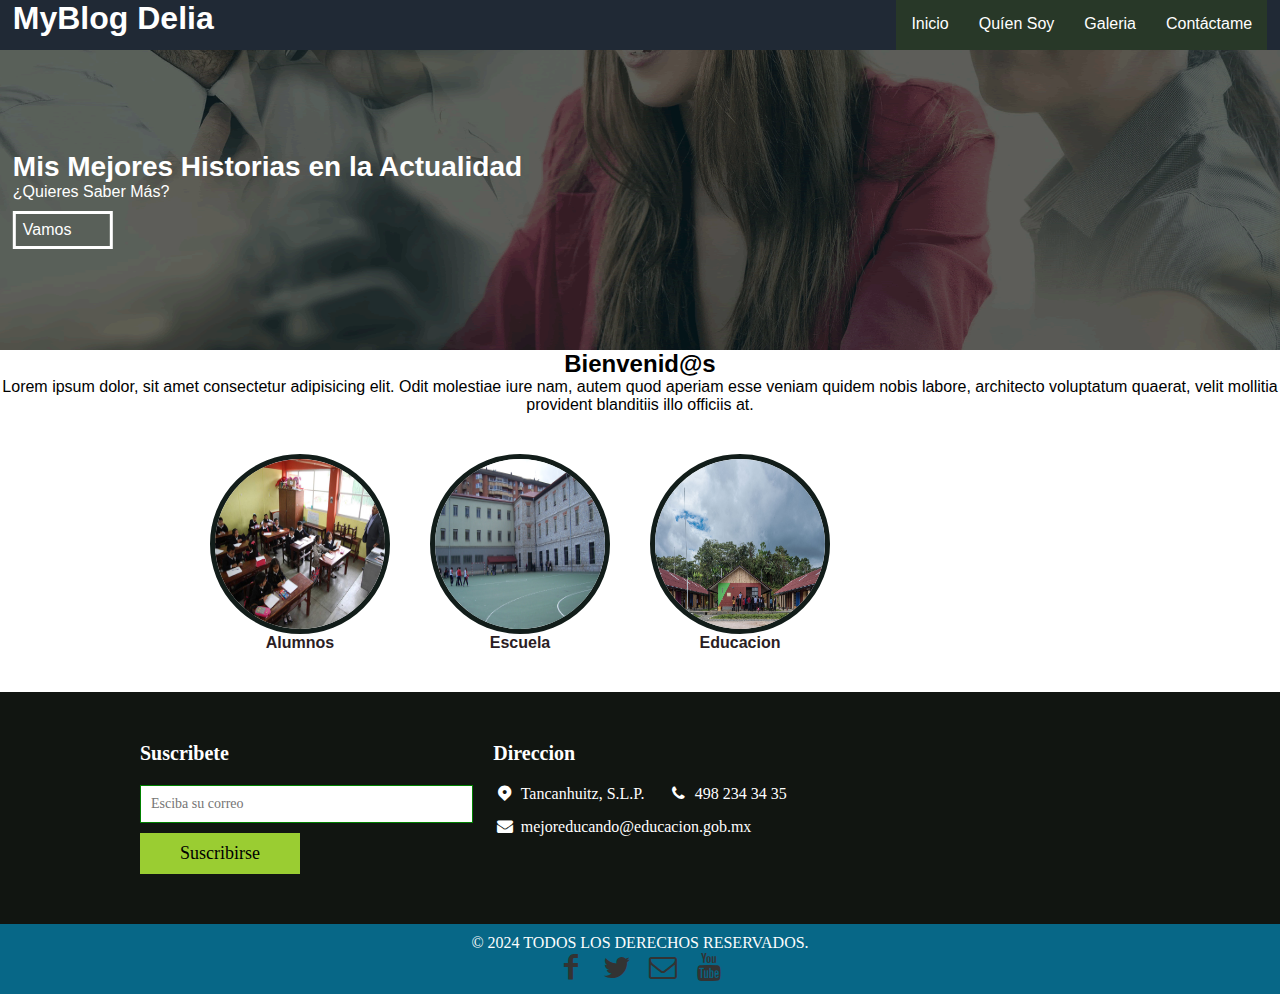
<file: index.html>
<HTML lang="es">
     
    <HEAD>
    <TITLE>Blog D</TITLE>    
        
    <meta charset="UTF-8">
    <meta name="viewport" content="width=device-width, user-scalable=no,infinital-scalen=1,maximum-scale=1, minumun-scale=1">
    <link rel="stylesheet" href="estilos/estilomenu.css">
    <link rel="stylesheet" href="estilos/menu.css">
    <link rel="stylesheet" href="estilos/esfooter.css">
    <link rel="stylesheet" href="estilos/fontello.css">
    <link rel="stylesheet" href="estilos/esseccion.css">
    <link rel="stylesheet" href="estilos/baner.css">

    <link rel="stylesheet" href="estilos/extractos.css">

</HEAD>
    
    
<BODY >
    
<header>
    <div class="conti">
        <h1>MyBlog Delia</h1>
        <input type="checkbox" id="menu-bar">
        <label class="icon-home" for="menu-bar"></label>
        <nav class="menu">
            <a href="index.html">Inicio</a>
            <a href="quien.html">Quíen Soy</a>
            <a href="galeria.html">Galeria</a>
            <a href="contacto.html">Contáctame</a>
        </nav>
    </div> 
</header>

<main>
    <section id="banner">
    <img src="img/pic.png">
    <div class="conti">
    <h2>Mis Mejores Historias en la Actualidad</h2>
    <p>¿Quieres Saber Más?</p>
    <a href="info.html">Vamos</a>
    </div>
    </section>   
</main>

   
<section id="bienvenidos">
    <h2>Bienvenid@s</h2>
    <p>Lorem ipsum dolor, sit amet consectetur adipisicing elit. Odit molestiae iure nam, autem quod aperiam esse veniam quidem nobis labore, architecto voluptatum quaerat, velit mollitia provident blanditiis illo officiis at.</p>
    </section>
</body>
    

<section id="info">
    <div class="contenedor">
    <div class="info-mix">
        <img src="img/2edu.jpg" alt="">
        <h4>Alumnos</h4>
        </div>
    <div class="info-mix">
        <img src="img/3edu.jpg" alt="">
        <h4>Escuela</h4>
        </div>
    <div class="info-mix">
        <img src="img/4em.jpg" alt="">
        <h4>Educacion</h4>
        </div>
    </div>
    </section>
    

    <footer>
       <div class="footer-container">
           <div class="footer-main">
               
                <div class="footer-columna">
                    <h3>Suscribete</h3>
                <input type="email" placeholder="Esciba su correo" required>
                <input type="submit" value="Suscribirse">
                </div>
               
               <div class="footer-columna">
                    <h3>Direccion</h3>
                   <span class="icon-location-2"><p>Tancanhuitz, S.L.P.</p></span>
                   <span class="icon-phone"><p>498 234 34 35</p></span>
                   <span class="icon-mail-alt"><p>mejoreducando@educacion.gob.mx</p></span>
               </div>
           </div>
       </div>
    </footer>


    <footer>
        <div class="copyright">
            <div class="container">
                <div class="row">
                    <div class="col-sm-12">                    
                        <p class="copyright_text">&copy; 2024 TODOS LOS DERECHOS RESERVADOS.</p>
                    </div>
                </div>
                <div class="sociales">
                    <a href="https://www.facebook.com/" class="icon-facebook"></a> 
                    <a href="https://twitter.com/?lang=es" class="icon-twitter"></a>
                    <a href="https://outlook.live.com/owa/" class="icon-mail"></a> 
                    <a href=" https://www.youtube.com/" class="icon-youtube"></a> 
               </div>
            </div>
        </div>
    </footer>

</HTML>
</file>
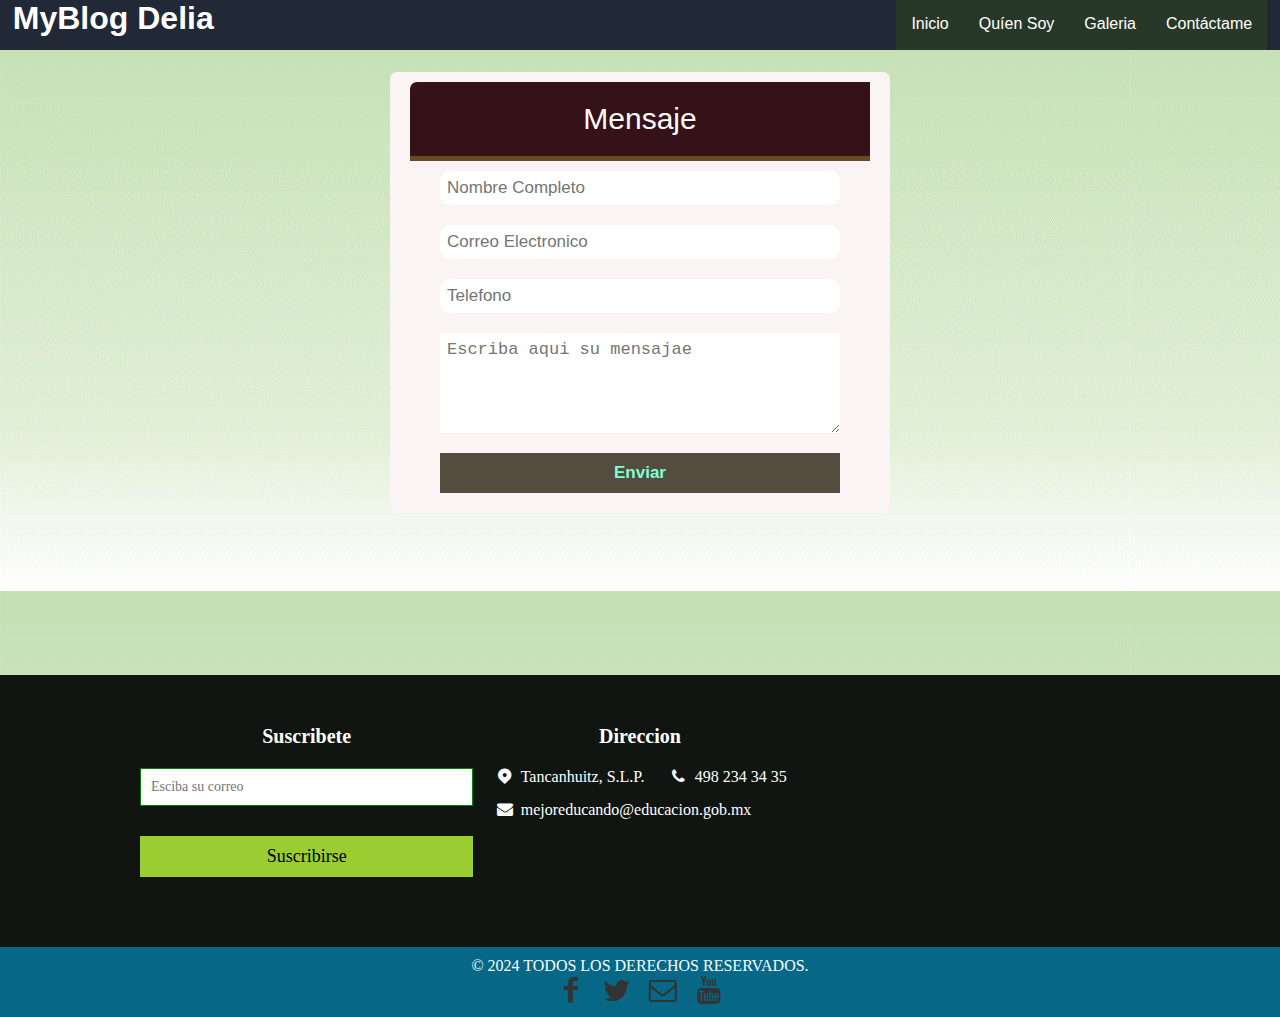
<file: contacto.html>
<HTML lang="es">
    <HEAD>
        <TITLE>Blog D</TITLE>    
        <link rel="shortcut icon" type="image/x-icon" href="img/logo.png">
            
    <meta charset="UTF-8">
    <meta name="viewport" content="width=device-width, user-scalable=no,infinital-scalen=1,maximum-scale=1, minumun-scale=1">
    <link rel="stylesheet" href="estilos/estilomenu.css">
    <link rel="stylesheet" href="estilos/menu.css">
    <link rel="stylesheet" href="estilos/esfooter.css">
    <link rel="stylesheet" href="estilos/fontello.css">
    <link rel="stylesheet" href="estilos/esseccion.css">
    <link rel="stylesheet" href="estilos/tabla.css">
    <link rel="stylesheet" href="estilos/esenvio.css">
    
    <link rel="stylesheet" href="estilos/extractos.css">
    </HEAD>
    
    

    <header>
        <div class="conti">
            <h1>MyBlog Delia</h1>
            <input type="checkbox" id="menu-bar">
            <label class="icon-home" for="menu-bar"></label>
            <nav class="menu">
                <a href="index.html">Inicio</a>
                <a href="quien.html">Quíen Soy</a>
                <a href="galeria.html">Galeria</a>
                <a href="contacto.html">Contáctame</a>
            </nav>
        </div> 
    </header>
  
<br>
<br>
<br>
<br>
    
<BODY background="img/fondo.png">
    
<form action="" method="" class="form-register">
    <h2 class="form-titulo">Mensaje</h2>
        <div class="contenedor-inputs">
        <input type="text" name="Nombre" placeholder="Nombre Completo" class="input-48" required>
        <input type="email" name="Correo" placeholder="Correo Electronico" class="input-100" required>
        <input type="text" name="Telefono" placeholder="Telefono" class="input-100" required>
        <textarea name="mensaje"  placeholder="Escriba aqui su mensajae" required></textarea>
        <input style="color: aquamarine;" type="submit" value="Enviar" class="btn-enviar" required>
            
    </div> 
</form>         
</BODY>
      
<br>
<br>
<br>
<br>
<br>
<br>
<br>
<br>
<br>
<footer>
    <div class="footer-container">
        <div class="footer-main">
            
             <div class="footer-columna">
                 <h3>Suscribete</h3>
             <input type="email" placeholder="Esciba su correo" required>
             <input type="submit" value="Suscribirse">
             </div>
            
            <div class="footer-columna">
                 <h3>Direccion</h3>
                <span class="icon-location-2"><p>Tancanhuitz, S.L.P.</p></span>
                <span class="icon-phone"><p>498 234 34 35</p></span>
                <span class="icon-mail-alt"><p>mejoreducando@educacion.gob.mx</p></span>
            </div>
        </div>
    </div>
 </footer>


 <footer>
     <div class="copyright">
         <div class="container">
             <div class="row">
                 <div class="col-sm-12">                    
                     <p class="copyright_text">&copy; 2024 TODOS LOS DERECHOS RESERVADOS.</p>
                 </div>
             </div>
             <div class="sociales">
                 <a href="https://www.facebook.com/" class="icon-facebook"></a> 
                 <a href="https://twitter.com/?lang=es" class="icon-twitter"></a>
                 <a href="https://outlook.live.com/owa/" class="icon-mail"></a> 
                 <a href=" https://www.youtube.com/" class="icon-youtube"></a> 
            </div>
         </div>
     </div>
 </footer>    
</HTML>
</file>
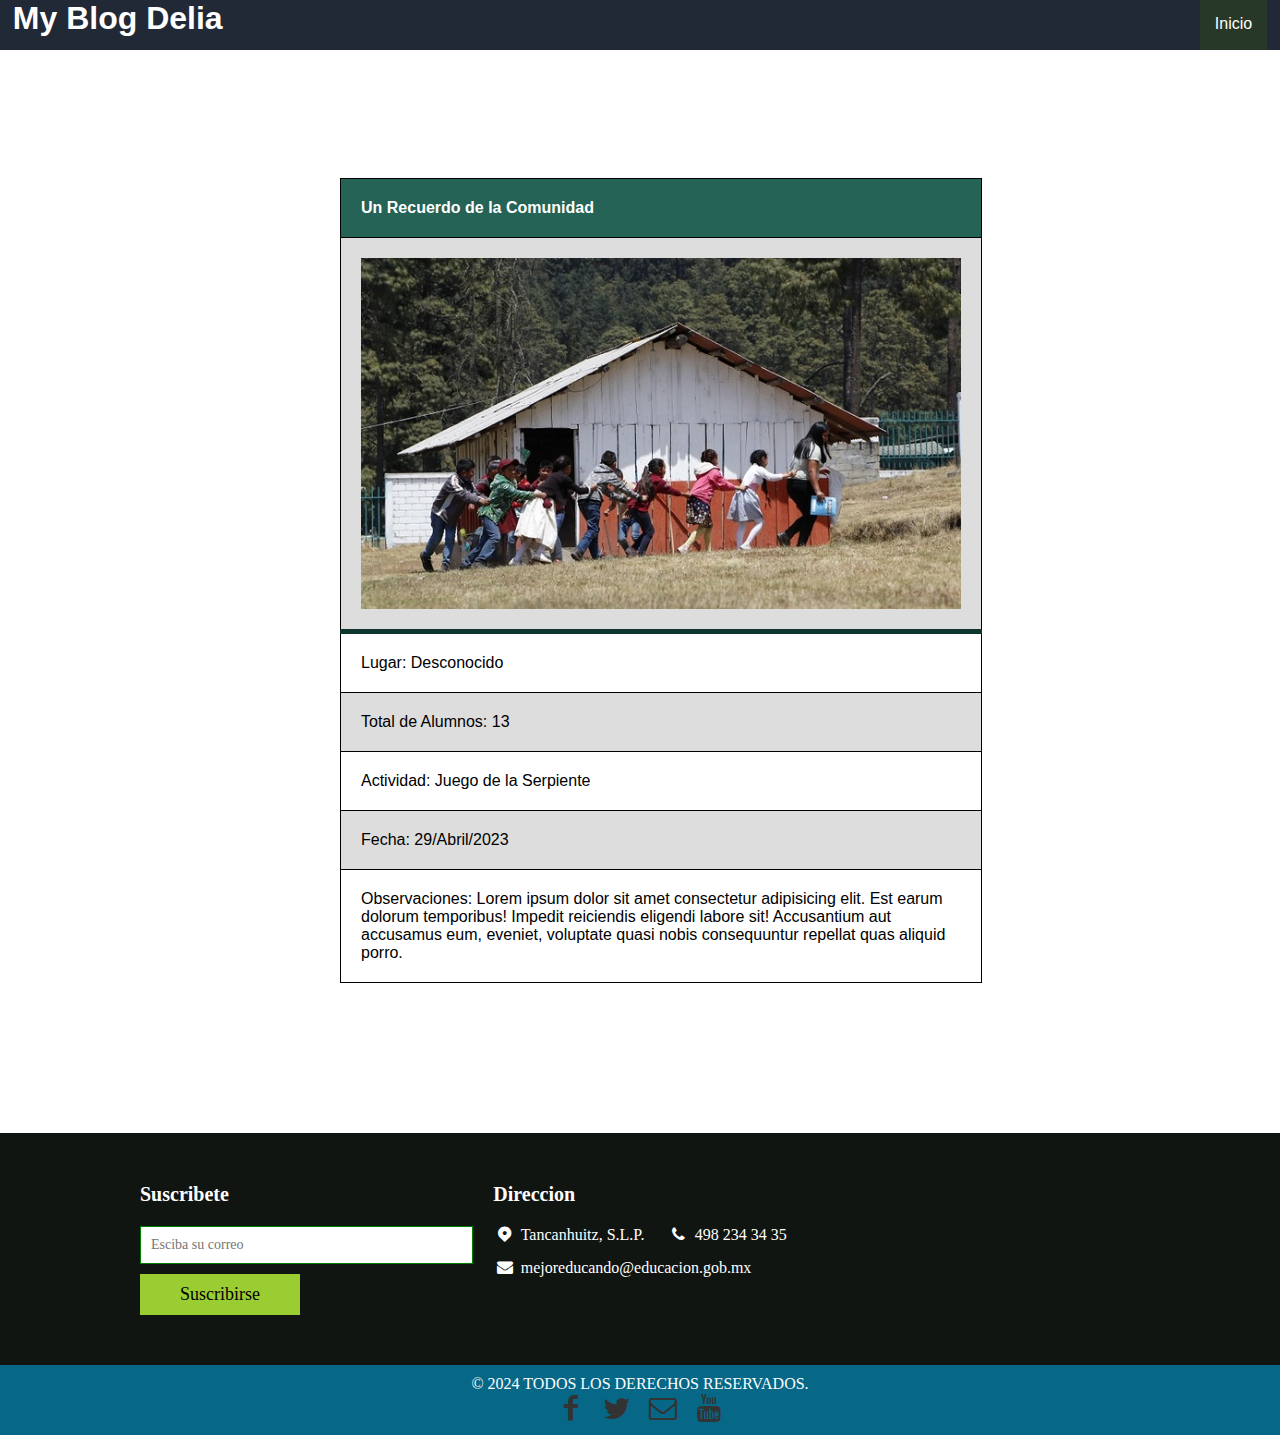
<file: info.html>
<HTML lang="es">
     
    <HEAD>
   <TITLE>Blog D</TITLE>    
    <link rel="shortcut icon" type="image/x-icon" href="img/logo.png">
        
<meta charset="UTF-8">
<meta name="viewport" content="width=device-width, user-scalable=no,infinital-scalen=1,maximum-scale=1, minumun-scale=1">
<link rel="stylesheet" href="estilos/estilomenu.css">
<link rel="stylesheet" href="estilos/menu.css">
<link rel="stylesheet" href="estilos/esfooter.css">
<link rel="stylesheet" href="estilos/fontello.css">
<link rel="stylesheet" href="estilos/esseccion.css">
<link rel="stylesheet" href="estilos/tabla.css">

<link rel="stylesheet" href="estilos/extractos.css">
    </HEAD>


<BODY >
    
<header>
    <div class="conti">
        <h1>My Blog Delia</h1>
        <input type="checkbox" id="menu-bar">
        <label class="icon-home" for="menu-bar"></label>
        <nav class="menu">
            <a href="index.html">Inicio</a>
        </nav>
    </div> 
</header>

    
      <section id="bienvenidos">
    <h2>Beneficios de la Yuca</h2>
    </section>
    
<div id="tabla"> 
<table backgroun=#fff>
<thead>
    <tr><th>Un Recuerdo de la Comunidad</th></tr>
     <tr><td><img src="img/esc.jpg"></td></tr>
</thead>
    <tr><td>Lugar: Desconocido</td></tr>
    <tr><td>Total de Alumnos: 13</td></tr>
    <tr><td>Actividad: Juego de la Serpiente</td></tr>
    <tr><td>Fecha: 29/Abril/2023</td></tr>
    <tr><td>Observaciones: Lorem ipsum dolor sit amet consectetur adipisicing elit. Est earum dolorum temporibus! Impedit reiciendis eligendi labore sit! Accusantium aut accusamus eum, eveniet, voluptate quasi nobis consequuntur repellat quas aliquid porro.</td></tr>

</table>
    
</div>
<footer>
    <div class="footer-container">
        <div class="footer-main">
            
             <div class="footer-columna">
                 <h3>Suscribete</h3>
             <input type="email" placeholder="Esciba su correo" required>
             <input type="submit" value="Suscribirse">
             </div>
            
            <div class="footer-columna">
                 <h3>Direccion</h3>
                <span class="icon-location-2"><p>Tancanhuitz, S.L.P.</p></span>
                <span class="icon-phone"><p>498 234 34 35</p></span>
                <span class="icon-mail-alt"><p>mejoreducando@educacion.gob.mx</p></span>
            </div>
        </div>
    </div>
 </footer>


 <footer>
     <div class="copyright">
         <div class="container">
             <div class="row">
                 <div class="col-sm-12">                    
                     <p class="copyright_text">&copy; 2024 TODOS LOS DERECHOS RESERVADOS.</p>
                 </div>
             </div>
             <div class="sociales">
                 <a href="https://www.facebook.com/" class="icon-facebook"></a> 
                 <a href="https://twitter.com/?lang=es" class="icon-twitter"></a>
                 <a href="https://outlook.live.com/owa/" class="icon-mail"></a> 
                 <a href=" https://www.youtube.com/" class="icon-youtube"></a> 
            </div>
         </div>
     </div>
 </footer>    

    </BODY>
</HTML>
</file>
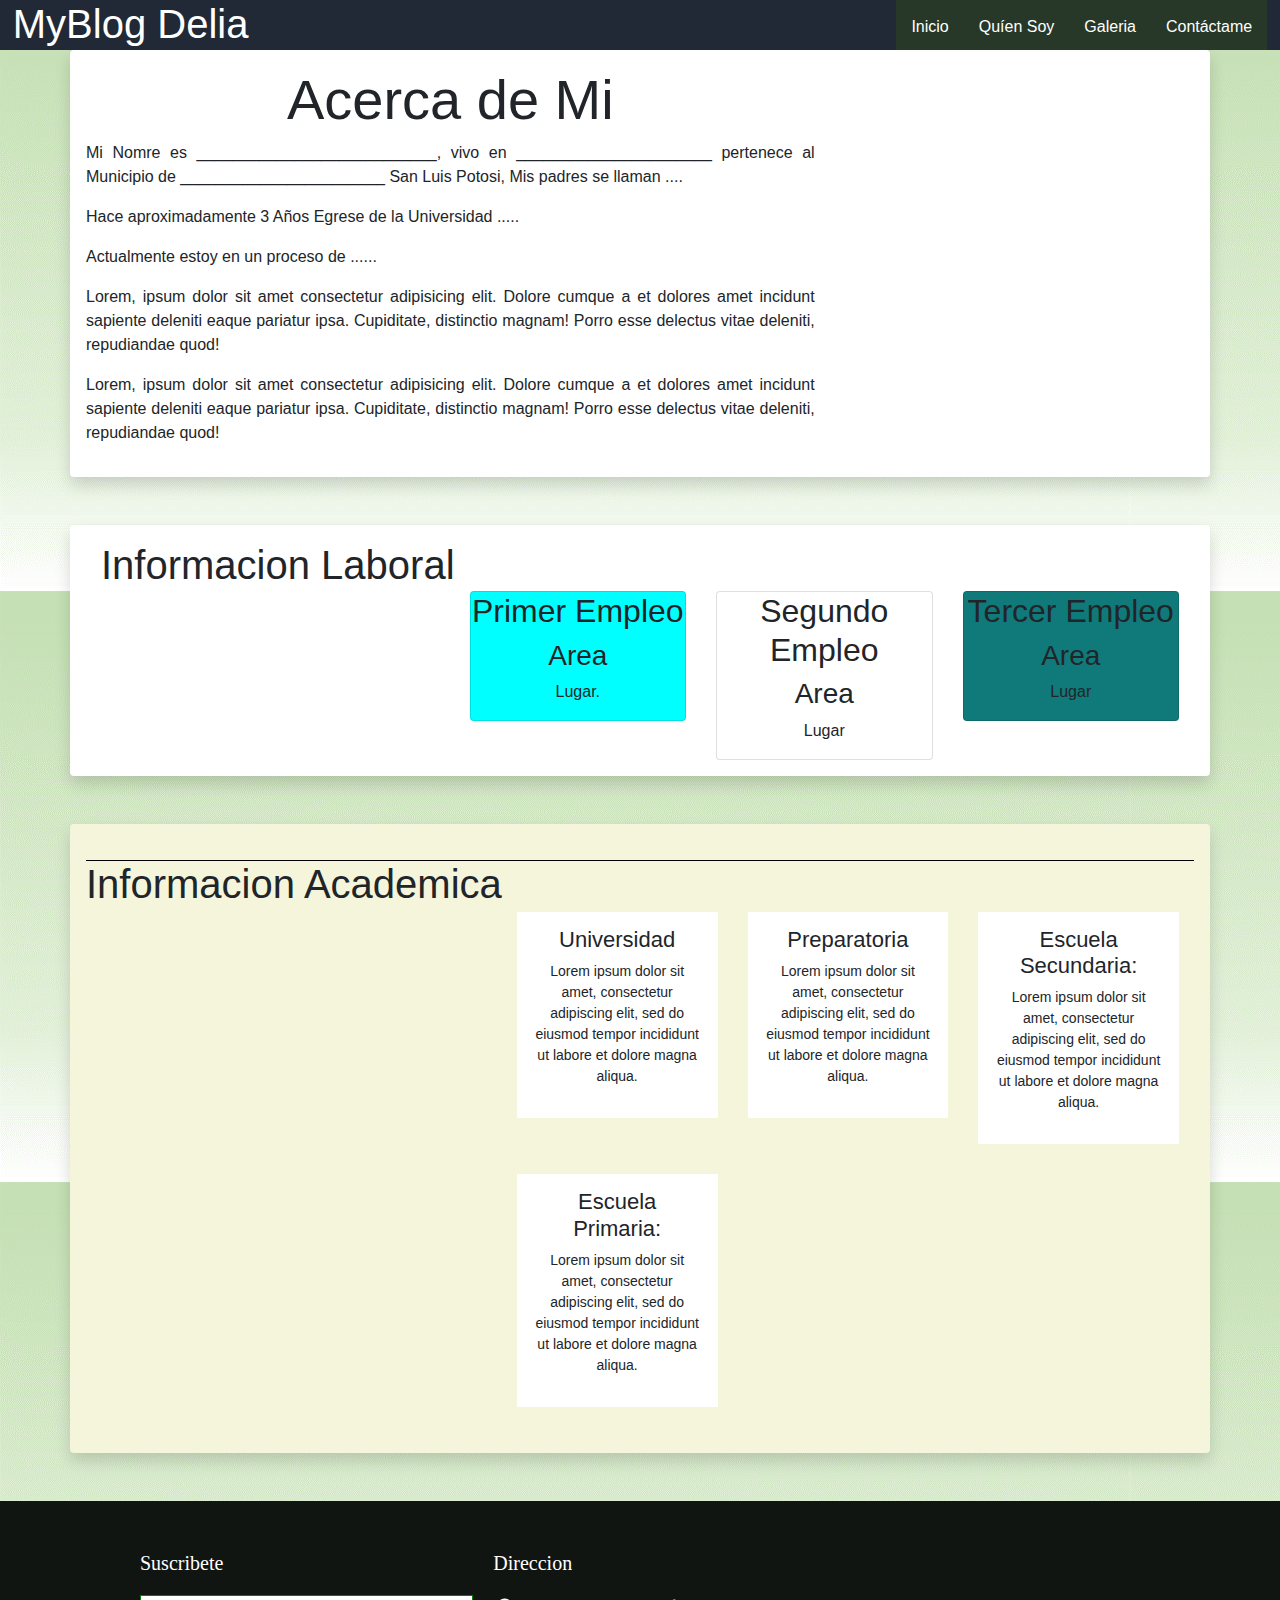
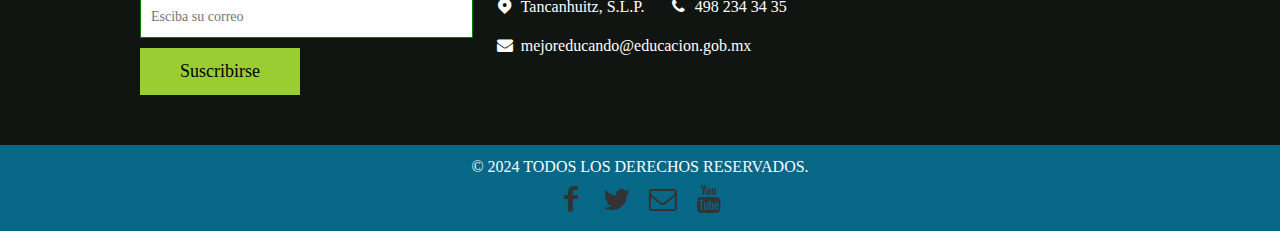
<file: quien.html>
<!DOCTYPE html>
<html lang="en">
    <HEAD>
        <TITLE>Blog D</TITLE>    
            
        <meta charset="UTF-8">
        <meta name="viewport" content="width=device-width, user-scalable=no,infinital-scalen=1,maximum-scale=1, minumun-scale=1">
        <link rel="stylesheet" href="estilos/estilomenu.css">
        <link rel="stylesheet" href="estilos/menu.css">
        <link rel="stylesheet" href="estilos/esfooter.css">
        <link rel="stylesheet" href="estilos/fontello.css">
        <link rel="stylesheet" href="estilos/esseccion.css">
        <link rel="stylesheet" href="estilos/baner.css">
    
        <link rel="stylesheet" href="estilos/extractos.css">

        <link rel="stylesheet" href="css/estilos.css">
        <link rel="stylesheet" href="css/bootstrap.min.css">
        <link rel="stylesheet" href="css/style.css">
    
    </HEAD>
<body background="img/fondo.png">
    <header>
        <div class="conti">
            <h1>MyBlog Delia</h1>
            <input type="checkbox" id="menu-bar">
            <label class="icon-home" for="menu-bar"></label>
            <nav class="menu">
                <a href="index.html">Inicio</a>
                <a href="quien.html">Quíen Soy</a>
                <a href="galeria.html">Galeria</a>
                <a href="contacto.html">Contáctame</a>
            </nav>
        </div> 
    </header>
	<section id="acerca-de" style="padding-top: 50px;">
		<div class="container shadow p-3 mb-5 bg-body rounded " style="background-color:white;">
			<div class="row">
				<div class="col-md-8">
					<h2 class="display-4 text-center">Acerca de Mi</h2>
					<p class="text-justify"> Mi Nomre es ___________________________, vivo en ______________________ pertenece al Municipio de 
						_______________________ San Luis Potosi, Mis padres se llaman ....  </p>
					<p class="text-justify">Hace aproximadamente 3 Años  Egrese de la Universidad .....
					</p>
					<p class="text-justify">Actualmente estoy en un proceso de ......
					</p>
					<p class="text-justify">Lorem, ipsum dolor sit amet consectetur adipisicing elit. Dolore cumque a et dolores amet incidunt sapiente deleniti eaque pariatur ipsa. Cupiditate, distinctio magnam! Porro esse delectus vitae deleniti, repudiandae quod!
					</p>
					<p class="text-justify">Lorem, ipsum dolor sit amet consectetur adipisicing elit. Dolore cumque a et dolores amet incidunt sapiente deleniti eaque pariatur ipsa. Cupiditate, distinctio magnam! Porro esse delectus vitae deleniti, repudiandae quod!
					</p>
				</div>


			</div>
		</div>
	</section>

	<section id="info-laboral">
		<div class="container shadow p-3 mb-5 bg-body rounded" style="background-color:white;">
			<div class="col">
				<div class="text-center" style="padding-bottom: 50px;">
					<h1 class="display-5">Informacion Laboral</h1>
				</div>
			</div>

			<div class="row row-cols-2 row-cols-lg-5 g-lg-3">
				<div class="col-md-4 col-sm-6">
					<div class="text-center">
						<div class="card" style="background-color: aqua;">
							<h2>Primer Empleo</h2>
							<h3>Area</h3>
							<p>Lugar.</p>
						</div>
					</div>
				</div>

				<div class="col-md-4 col-sm-6">
					<div class="text-center">
						<div class="card">
							<h2>Segundo Empleo</h2>
							<h3>Area</h3>
							<p>Lugar</p>
						</div>
					</div>
				</div>

				<div class="col-md-4 col-sm-6" >
					<div class="text-center">
						<div class="card" style="background-color: rgb(16, 122, 122);">
							<h2>Tercer Empleo</h2>
							<h3>Area</h3>
							<p>Lugar</p>
						</div>
					</div>
				</div>

			</div>
		</div>
		</div>
	</section>

	<section id="info-academia">
		<div class="container shadow p-3 mb-5 bg-body rounded" style="background-color: beige;">
			<div class="text-center">
				<h1 class="display-5">Informacion Academica</h1>
				<p class="linea-separadora"></p>
			</div>

			<div class="row">
				<div class="col-md-4">
					<div class="services-inner-box">
						<h2>Universidad </h2>
						<p>Lorem ipsum dolor sit amet, consectetur adipiscing elit, sed do eiusmod tempor incididunt ut
							labore et dolore magna aliqua.</p>
					</div>
				</div>
				<div class="col-md-4">
					<div class="services-inner-box">
						<h2>Preparatoria</h2>
						<p>Lorem ipsum dolor sit amet, consectetur adipiscing elit, sed do eiusmod tempor incididunt ut
							labore et dolore magna aliqua.</p>
					</div>
				</div>
				<div class="col-md-4">
					<div class="services-inner-box">
						<h2>Escuela Secundaria:</h2>
						<p>Lorem ipsum dolor sit amet, consectetur adipiscing elit, sed do eiusmod tempor incididunt ut
							labore et dolore magna aliqua.</p>
					</div>
				</div>
				<div class="col-md-4">
					<div class="services-inner-box">
						<h2>Escuela Primaria:</h2>
						<p>Lorem ipsum dolor sit amet, consectetur adipiscing elit, sed do eiusmod tempor incididunt ut
							labore et dolore magna aliqua.</p>
					</div>
				</div>
			</div>
		</div>
	</section>
    
        <footer>
           <div class="footer-container">
               <div class="footer-main">
                   
                    <div class="footer-columna">
                        <h3>Suscribete</h3>
                    <input type="email" placeholder="Esciba su correo" required>
                    <input type="submit" value="Suscribirse">
                    </div>
                   
                   <div class="footer-columna">
                        <h3>Direccion</h3>
                       <span class="icon-location-2"><p>Tancanhuitz, S.L.P.</p></span>
                       <span class="icon-phone"><p>498 234 34 35</p></span>
                       <span class="icon-mail-alt"><p>mejoreducando@educacion.gob.mx</p></span>
                   </div>
               </div>
           </div>
        </footer>
    
    
        <footer>
            <div class="copyright">
                <div class="container">
                    <div class="row">
                        <div class="col-sm-12">                    
                            <p class="copyright_text">&copy; 2024 TODOS LOS DERECHOS RESERVADOS.</p>
                        </div>
                    </div>
                    <div class="sociales">
                        <a href="https://www.facebook.com/" class="icon-facebook"></a> 
                        <a href="https://twitter.com/?lang=es" class="icon-twitter"></a>
                        <a href="https://outlook.live.com/owa/" class="icon-mail"></a> 
                        <a href=" https://www.youtube.com/" class="icon-youtube"></a> 
                   </div>
                </div>
            </div>
        </footer>    
</body>
</html>
</file>
<file: estilos/estilomenu.css>
@import url(baner.css);
*{
    margin: 0;
    padding: 0;
    box-sizing: border-box;
}

body{
    font-family: 'Century Gothic', sans-serif;
}

header{
    width: 100%;
    height: 50px;
    background: #202935;
    color: #fff;    
    position: fixed;
    top: 0;
    left: 0;
    z-index: 100;
}

.conti{
    width: 98%;
    margin: auto;
}

h1{
    float: left;
}

header .conti{
    display: table;
}

.section{
    width: 100%;
    margin-bottom: 25px;
}

#bienvenidos{
    text-align: center;
}

@media (min-width:1024){
    .conti{
     width: 1000px;   
    }
}
</file>
<file: estilos/menu.css>
#menu-bar{
    display: none;
}

header label{
    float: right;
    font-size: 28px;
    margin: 6px 0;
    cursor: pointer;
}

.menu{
    position: absolute;
    top: 50px;
    left: 0;
    width: 35%;
    height: 100vh;
    background: #283828;
    transition:all 150ms;
    transform: translateX(-100%);
}

.menu a{
    display: block;
    color: #fff;
    height: 50px;
    text-decoration: none;
    text-align: center;
    padding: 15px;
    border-bottom: 1px solid rgba(255,255,255,0.5);
}

.menu a:hover{
    background: rgba(255,255,255,0.3)
}

#menu-bar:checked ~ .menu{
    transform: translateY(0%);
}

@media(min-width:1024px){
    .menu{
        position: static;
        width: auto;
        height: auto;
        transform: translateX(0%);
        float: right;
        display: flex;
    }
    
    .menu a{
        border: none;
    }
    
    header label{
        display: none;
    }
}
</file>
<file: estilos/esfooter.css>
*{
    margin: 0;
    padding: 0;
    -webkit-box-sizing: border-box;
    -moz-box-sizing: border-box;
    box-sizing: border-box;
}

.info-container{
    width: 100%;
    background: #fff;
    font-family: Raleway;
}

.info-main{
    width: 98%;
    max-width: 1000px;
    margin: auto;
    text-align: center;
    padding: 30px 200px;
}

.info-main h3{
    color: #0b232e;
    font-size: 40px;
    text-align: center;
}

.info-main p{
    padding: 20px 0;
}

/*.info main a{
    display: inline-block;
    background: #bf0026;
    color: #fff;
    text-decoration: none;
    padding: 12px 20px;
}*/

footer{
    width: 100%;
    font-family: Releway;
}

.footer-container{
    width: 100%;
    background: #111511;
    color:#fff;
}

.footer-main{
    width: 98%;
    max-width: 1000px;
    margin: auto;
    padding: 50px 0;
    display: flex;
    flex-wrap: wrap;
}

.footer-main .footer-columna{
    width: calc(100%/3);
    text-align: justify;
}

.footer-main .footer-columna:nth-child(2){
    padding: 0 20px;
}

.footer-main .footer-columna h3{
    font-size: 20px;
    color: #fff;
    margin-bottom: 20px;
}

.footer-main .footer-column a{
    font-size: 20px;
    color: #fff;
    margin-bottom: 20px;
}


.footer-main .footer-columna input[type="email"]{
    border: none;
    width: 100%;
    border: 1px solid #008000;
    font-size: 14px;
    padding: 10px;
    font-family: Raleway;
}

.footer-main .footer-columna input[type="submit"]{
    border: none;
    background:#9acd32;
    color: #000;
    padding: 10px 40px;
    font-size: 18px;
    margin-top: 10px;
    cursor: pointer;
    font-family: Raleway;
}

.footer-main .footer-columna span p{
    display: inline-block;
    margin-left: 5px;
    margin-bottom: 15px;
    font-family: Raleway;
}

.footer-copy-redes{
    width: 100%;
    background: #000;
    border-top: 3px solid #fff;
}

.main-copy-redes{
    width: 98px;
    max-width: 1000px;
    padding: 15px 0;
    margin: auto;
    display: flex;
    flex-wrap: wrap;
    justify-content: space-between;
    -ms-align-items:center;
    align-items: center;
}

.main-copy-redes .footer-copy{
    width: 30%;
    display: flex;
    flex-wrap: wrap;
    justify-content: space-between;
}

.main-copy-redes .footer-redes a{
    display: inline-block;
    text-decoration: none;
    width: 40px;
    height: 40px;
    line-height: 40px;
    border-radius: 50%;
    background: #fff;
    color:#000;
    text-align: center;
}

footer .contenedor{
    display: flex;
    flex-wrap: wrap;
    justify-content: center;
    padding-bottom: 25px;
}

.copy{
    font-size: 20px;
}

.sociales{
    width: 100%;
    text-align: center;
    font-size: 28px;
}

.sociales a{
    color: #333;
    text-decoration: none;
}

@media(min-width:1024px){
    .contenedor{
        width:1000px;
}

@media screen and(max-width:750px){
    .info-main{
        padding: 30px 100px;
    }
    
    .footer-main .footer-columna{
        padding: 0 10px;
    }
    
    .footer-main .footer-columna h3{
        font-size: 28px;
    }
    
    .footer-main .footer-columna p{
        font-size: 14px;
    }
}

@media screen and(max-width:640px){
    .info-main{
        padding: 30px 30px;
    }
    
}
}
</file>
<file: estilos/fontello.css>
@font-face {
  font-family: 'fontello';
  src: url('../font/fontello.eot?40381929');
  src: url('../font/fontello.eot?40381929#iefix') format('embedded-opentype'),
       url('../font/fontello.woff2?40381929') format('woff2'),
       url('../font/fontello.woff?40381929') format('woff'),
       url('../font/fontello.ttf?40381929') format('truetype'),
       url('../font/fontello.svg?40381929#fontello') format('svg');
  font-weight: normal;
  font-style: normal;
}
/* Chrome hack: SVG is rendered more smooth in Windozze. 100% magic, uncomment if you need it. */
/* Note, that will break hinting! In other OS-es font will be not as sharp as it could be */
/*
@media screen and (-webkit-min-device-pixel-ratio:0) {
  @font-face {
    font-family: 'fontello';
    src: url('../font/fontello.svg?40381929#fontello') format('svg');
  }
}
*/
 
 [class^="icon-"]:before, [class*=" icon-"]:before {
  font-family: "fontello";
  font-style: normal;
  font-weight: normal;
  speak: none;
 
  display: inline-block;
  text-decoration: inherit;
  width: 1em;
  margin-right: .2em;
  text-align: center;
  /* opacity: .8; */
 
  /* For safety - reset parent styles, that can break glyph codes*/
  font-variant: normal;
  text-transform: none;
 
  /* fix buttons height, for twitter bootstrap */
  line-height: 1em;
 
  /* Animation center compensation - margins should be symmetric */
  /* remove if not needed */
  margin-left: .2em;
 
  /* you can be more comfortable with increased icons size */
  /* font-size: 120%; */
 
  /* Font smoothing. That was taken from TWBS */
  -webkit-font-smoothing: antialiased;
  -moz-osx-font-smoothing: grayscale;
 
  /* Uncomment for 3D effect */
  /* text-shadow: 1px 1px 1px rgba(127, 127, 127, 0.3); */
}
 
.icon-mail:before { content: '\e800'; } /* '' */
.icon-home:before { content: '\e801'; } /* '' */
.icon-home-1:before { content: '\e802'; } /* '' */
.icon-home-2:before { content: '\e803'; } /* '' */
.icon-home-outline:before { content: '\e804'; } /* '' */
.icon-phone:before { content: '\e805'; } /* '' */
.icon-mobile:before { content: '\e806'; } /* '' */
.icon-phone-outline:before { content: '\e807'; } /* '' */
.icon-edit:before { content: '\e808'; } /* '' */
.icon-pencil:before { content: '\e809'; } /* '' */
.icon-retweet:before { content: '\e80a'; } /* '' */
.icon-thumbs-up:before { content: '\e80b'; } /* '' */
.icon-th-list:before { content: '\e80c'; } /* '' */
.icon-basket:before { content: '\e80d'; } /* '' */
.icon-folder:before { content: '\e80e'; } /* '' */
.icon-tags:before { content: '\e80f'; } /* '' */
.icon-bookmark:before { content: '\e810'; } /* '' */
.icon-tag:before { content: '\e811'; } /* '' */
.icon-edit-1:before { content: '\e812'; } /* '' */
.icon-print:before { content: '\e813'; } /* '' */
.icon-globe:before { content: '\e814'; } /* '' */
.icon-globe-1:before { content: '\e815'; } /* '' */
.icon-location:before { content: '\e816'; } /* '' */
.icon-location-1:before { content: '\e817'; } /* '' */
.icon-location-outline:before { content: '\e818'; } /* '' */
.icon-location-2:before { content: '\e819'; } /* '' */
.icon-picture:before { content: '\e81a'; } /* '' */
.icon-music:before { content: '\e81b'; } /* '' */
.icon-search:before { content: '\e81c'; } /* '' */
.icon-video:before { content: '\e81d'; } /* '' */
.icon-videocam:before { content: '\e81e'; } /* '' */
.icon-camera:before { content: '\e81f'; } /* '' */
.icon-user:before { content: '\e820'; } /* '' */
.icon-users:before { content: '\e821'; } /* '' */
.icon-lock-open:before { content: '\e822'; } /* '' */
.icon-lock:before { content: '\e823'; } /* '' */
.icon-thumbs-down:before { content: '\e824'; } /* '' */
.icon-download:before { content: '\e825'; } /* '' */
.icon-upload:before { content: '\e826'; } /* '' */
.icon-chrome:before { content: '\e841'; } /* '' */
.icon-opera:before { content: '\e842'; } /* '' */
.icon-phone-squared:before { content: '\f098'; } /* '' */
.icon-mail-alt:before { content: '\f0e0'; } /* '' */
.icon-desktop:before { content: '\f108'; } /* '' */
.icon-folder-empty:before { content: '\f114'; } /* '' */
.icon-direction:before { content: '\f124'; } /* '' */
.icon-mic:before { content: '\f130'; } /* '' */
.icon-calendar-empty:before { content: '\f133'; } /* '' */
.icon-rocket:before { content: '\f135'; } /* '' */
.icon-lock-open-alt:before { content: '\f13e'; } /* '' */
.icon-youtube-squared:before { content: '\f166'; } /* '' */
.icon-youtube:before { content: '\f167'; } /* '' */
.icon-youtube-play:before { content: '\f16a'; } /* '' */
.icon-female:before { content: '\f182'; } /* '' */
.icon-male:before { content: '\f183'; } /* '' */
.icon-moon:before { content: '\f186'; } /* '' */
.icon-mail-squared:before { content: '\f199'; } /* '' */
.icon-child:before { content: '\f1ae'; } /* '' */
.icon-wechat:before { content: '\f1d7'; } /* '' */
.icon-cart-plus:before { content: '\f217'; } /* '' */
.icon-venus:before { content: '\f221'; } /* '' */
.icon-mars:before { content: '\f222'; } /* '' */
.icon-facebook-official:before { content: '\f230'; } /* '' */
.icon-whatsapp:before { content: '\f232'; } /* '' */
.icon-user-plus:before { content: '\f234'; } /* '' */
.icon-snapchat-ghost:before { content: '\f2ac'; } /* '' */
.icon-snapchat-square:before { content: '\f2ad'; } /* '' */
.icon-address-book:before { content: '\f2b9'; } /* '' */
.icon-address-book-o:before { content: '\f2ba'; } /* '' */
.icon-address-card-o:before { content: '\f2bc'; } /* '' */
.icon-user-circle:before { content: '\f2bd'; } /* '' */
.icon-user-o:before { content: '\f2c0'; } /* '' */
.icon-twitter:before { content: '\f309'; } /* '' */
.icon-twitter-circled:before { content: '\f30a'; } /* '' */
.icon-facebook:before { content: '\f30c'; } /* '' */
.icon-facebook-circled:before { content: '\f30d'; } /* '' */
.icon-facebook-squared:before { content: '\f30e'; } /* '' */
</file>
<file: estilos/esseccion.css>
#info{
    color: #2b1d24;
    text-align: center;
    padding: 20px;
}

#info .contenedor{
    display: flex;
    flex-wrap: wrap;
    justify-content: center;
}

.info-mix{
    margin: 20px;
}

.info-mix img{
    width: 180px;
    height: 180px;
    border-radius: 50%;
    border: 5px solid #121d1a;
}
</file>
<file: estilos/baner.css>
#banner{
    margin-top: 50px;
    position: relative;
    

        /*animacion*/

    /*animacion*/
}

#banner img{
    width: 100%;
    height: 100%;
 /*animation:banner 10s infinite;
animation-direction: alternate; */  

}

/*@keyframes banner{
    0%, 30%{
        background-image: url(img/IMG_20180611_084658391.jpg);
        opacity: 1;
    }
     31%, 34%{
        background-image: url(img/IMG-20180609-WA0004.jpg);
        opacity: 0.1;
    }
     35%, 65%{
        background-image: url(img/20180611_111938.jpg);
        opacity: 1;
    }
     66%, 69%{
        background-image: url(img/IMG_20180611_084658391.jpg);
        opacity: 0.1;
    }
     78%, 100%{
        background-image: url(img/IMG_20180611_084658391.jpg);
        opacity: 1;
    }
}*/

#banner .conti{
    position: absolute;
    top: 50%;
    left: 50%;
    transform: translateX(-50%) translateY(-50%);
    color: #fff;
}

#banner h2{
    font-size: 28px;
}

#banner a{
    display: block;
    width: 100px;
    color: #fff;
    text-decoration: none;
    padding: 7px;
    margin-top: 10px;
    border: 3px solid #fff;
}

#banner a:hover{
    background: rgba(51,51,51,0.5);
}

@media(min-width:768px){
    #banner{
        height: 300px;
        overflow: hidden;
    }
    
    #banner img{
        height: auto;
        margin-top: -100px;
    }
}

@media(min-width:1024px){
    #banner img{
       
        margin-top: -200px;
    }
}
</file>
<file: estilos/extractos.css>
.copyright{
	width: 100%;
	float: left;
	background-color: #076787;
	padding-top: 10px;
	padding-bottom: 10px;

}

.copyright_text{
	width: 100%;
	float: left;
	color: #fbfdfd;
	text-align: center;
	margin: 0px;
}

.copyright_text a:hover,
.copyright_text a:focus {
    color: #fff;
}

.services_main{
	width: 100%;
	float: left;
	background-color: #ffffff;
	height: auto;
	padding-bottom: 30px;
	padding-top: 30px;
}

.creative_taital{
	width: 100%;
	float: left;
	background-color: #ffffff;
	height: auto;
	padding-bottom: 30px;
	padding-top: 30px;
    box-shadow: 0px 0px 10px 0px;
    color: #e7e7e7;
    margin-top: -110px;
    margin-bottom: 50px;
}

.about_page .creative_taital {
    width: 100%;
    float: left;
    background-color: #ffffff;
    height: auto;
    padding-bottom: 30px;
    padding-top: 30px;
    color: #e7e7e7;
    margin-top: -100px;
    margin-bottom: 50px;
    box-shadow: none;
}

.creative_text{
	color: #050000;
	font-size: 22pt;
	text-align: center;	
	border-bottom: 1px solid #000;
	width: 46%;
    margin: 0 auto;
    text-align: center;
	font-weight: bold;

}

.banner-main{ 
	width: 100%;
	float: left;
	background-image:url(../images/banner.png);
	height: auto;
	padding-top: 20px;
	padding-bottom: 226px; 
	background-size: cover;
}

/*----------------------------------------------*/

.seccion2
{
    /*background-color:aliceblue;*/
    margin-top: 100px;
 
    box-shadow: 0 4px 8px 0 rgba(0, 0, 0, 0.2);
}
</file>
<file: estilos/tabla.css>
#tabla{
    margin: 150px auto;
    width: 600px;
    color: white;
    background-color: white;
}

img{
    width: 600px;
}

table{
    background-color: white;
    text-align: left;
    border-collapse: collapse;
    width: 100%;
}

th, td{
   border: solid 1px black;
    padding: 20px;
}

thead{
    background-color: #246355;
    border-bottom: solid 5px #0f362d;
    color: white;
}

tr:nth-child(even){
    background-color: #ddd;
}

tr:hover td{
    background-color: #369681;
    color: white;
}
</file>
<file: estilos/esenvio.css>
form{
    width: 450px;
    margin: auto;
    background: rgba(154,205,20,0.4);
    padding: 10px 20px;
    box-sizing: border-box;
    margin-top: 20px;
    border-radius: 7px;
}

/*h2{
    color: #fff;
    text-align: center;
    margin: 30px;
    margin-bottom: 20px;
}*/

.form-titulo{
    background: rgb(53, 18, 23);
    color: rgb(255, 252, 252);
    padding: 20px;
    text-align: center;
    font-weight: 100;
    font-size: 30px;
    border-top-left-radius: 7px;
    border-bottom: 5px solid rgb(100, 75, 37);
}

input, textarea{
    width: 100%;
    margin-bottom: 20px;
    padding: 7px;
    box-sizing: border-box;
    font-size: 17;
    border: none;
}

textarea{
    min-height: 100px;
    max-height: 200px;
    max-width: 100%;
}

/*#boton{
    background: #31384A
    color:#fff;
    padding: 20px;
}

#boton{
    cursor: pointer;
}*/

.contenedor-inputs{
    padding: 10px 30px;
    display: flex;
    flex-wrap: wrap;
    justify-content: space-between;
    
}

.btn-enviar{
    background: green;
    color: #fff;
    margin: auto;
    padding: 10px 40px;
    cursor: pointer;
}

.btn-enviar:active{
    transform: scale(1.05)
}

.form-link{
    width: 100%;
    margin: 7px;
    text-align: center;
    font-size: 14px;
    
}

/*-----------------------------------------------------------------*/
*{
    box-sizing: border-box;
}

h3{
    color: #fff;
    text-align: center;
}

.form-register{
    width: 98%;
    max-width: 500px;
    margin: auto;
    background: rgb(250, 244, 244);
    border-radius: 7px;
}

/*.form-titulo{
    background: deepskyblue;
    color: #fff;
    padding: 20px;
    text-align: center;
    font-weight: 100;
    font-size: 30px;
    border-top-left-radius: 7px;
    border-bottom: 5px solid crimson;
}*/

.contenedor-inputs{
    padding: 10px 30px;
    display: flex;
    flex-wrap: wrap;
    justify-content: space-between;
    
}

.input{
    margin-bottom: 30px;
    padding: 30px;
    font-size: 30px;
    border-radius: 3px;
    border: 1px solid darkgray;
}

.input-48{
    width: 100%;
    border-radius: 10px;
}

.input-100{
    width: 100%;
    border-radius: 10px;
}

.btn-enviar{
    background: rgb(84, 76, 62);
    color: #fff;
    margin: auto;
    padding: 10px 40px;
    cursor: pointer;
    font-family: 'Franklin Gothic Medium', 'Arial Narrow', Arial, sans-serif;
    font-weight: bold;
}

.btn-enviar:active{
    transform: scale(1.05)
}

.form-link{
    width: 100%;
    margin: 7px;
    text-align: center;
    font-size: 14px;
    
}

@media(max-width:480px){
    form{
        width: 100%;
    }
}

.form > div{
    padding: 20px 0;
    border-bottom: 1px solid #ccc;
}

.form input[type="radio"],
.form input[type="checkbox"]{
   display:none; 
}
</file>
<file: css/estilos.css>
.cabezera
{
    background-color: #252422;
    text-align: center;
    font-family: 'Courier New', Courier, monospace;
    font-size: 20px;
    color: white;
    display:flow-root;
}

.navegacion
{
    background-color: #2b9348;
    display: flex;
    align-items: center;
    justify-content:space-around;
}

.logo
{
    width: 70px;
    height: 50px;
    display: flex;
}

.navegacion a
{
    text-decoration: none;
}

.navegacion ul li
{
    list-style: none;
    display:inline-block;
    margin: 10px;
    gap: 10px;
}

.navegacion ul li a
{
    text-decoration: none;
    color: aliceblue;
    font-family: 'Gill Sans', 'Gill Sans MT', Calibri, 'Trebuchet MS', sans-serif;
    font-size: 20px;
}

.navegacion ul li a:hover
{
    background-color:blue;
    padding: 10px;
    border-radius: 5px;
}

.primera-seccion
{
    background-color: rgb(189, 116, 21);
    font-family: 'Gill Sans', 'Gill Sans MT', Calibri, 'Trebuchet MS', sans-serif;
    font-size: 20px;
    color: bisque;
    padding:0px;
    margin: 5px;
    justify-content: center;
    gap: 10px;
    
    position: relative;
}

.secciones
{
    margin-bottom: 20px;
    box-shadow: 0 4px 8px 0 rgba(0, 0, 0, 0.2);
    font-family: 'Gill Sans', 'Gill Sans MT', Calibri, 'Trebuchet MS', sans-serif;
}

.linea-separadora
{
    border-top: 1px solid black;
    height: 2px;
    padding: 0;
    margin: 20px auto 0 auto;
    margin-bottom: 50px;
}

.pie
{
    background-color: black;
    color:aliceblue;
    text-align: center;
}
</file>
<file: css/style.css>
.services-inner-box{
	padding: 15px;
	background: #ffffff;
	margin-bottom: 30px;
	text-align: center;
	position: relative;
	overflow: hidden;
}
.services-inner-box::before {
	content: "";
	position: absolute;
	background: #d8e439;
	width: 0;
	height: 0;
	top: 50%;
	left: 50%;
	border-radius: 50%;
	-webkit-transform: translate(-50%, -50%) scale(0);
	transform: translate(-50%, -50%) scale(0);
	transition: -webkit-transform calc(var(--photoboxAnimationDuration, .8s) / 2) ease;
	transition: transform calc(var(--photoboxAnimationDuration, .8s) / 2) ease;
	transition: transform calc(var(--photoboxAnimationDuration, .8s) / 2) ease, -webkit-transform calc(var(--photoboxAnimationDuration, .8s) / 2) ease;
	-webkit-transition: all .5s ease-in-out;
    -moz-transition: all .5s ease-in-out;
    -ms-transition: all .5s ease-in-out;
    -o-transition: all .5s ease-in-out;
    transition: all .5s ease-in-out;
	z-index: 0;
}
.services-inner-box:hover::before{
	width: 100%;
	height: 100%;
	-webkit-transform: translate(-50%, -50%) scale(4);
	transform: translate(-50%, -50%) scale(4);
	transition-duration: var(--photoboxAnimationDuration, .3s);
	-webkit-transition: all .5s ease-in-out;
    -moz-transition: all .5s ease-in-out;
    -ms-transition: all .5s ease-in-out;
    -o-transition: all .5s ease-in-out;
    transition: all .5s ease-in-out;
}


.services-inner-box h2{
	font-size: 22px;
	font-weight: 500;
	position: relative;
	z-index: 1;
}

.services-inner-box p{
	font-size: 14px;
	position: relative;
	z-index: 1;
}

.services-inner-box:hover h2{
	color: #18a31f;
}
.services-inner-box:hover p{
	color: #3cb324;
}

.laboral:hover h2 h3 p{
    color: #b3b029
}

.laboral::before {
	content: "";
	position: absolute;
	background: #e0e9c7;
	width: 0;
	height: 0;
	top: 50%;
	left: 50%;
	transition: -webkit-transform calc(var(--photoboxAnimationDuration, .8s) / 2) ease;
	transition: transform calc(var(--photoboxAnimationDuration, .8s) / 2) ease;
	transition: transform calc(var(--photoboxAnimationDuration, .8s) / 2) ease, -webkit-transform calc(var(--photoboxAnimationDuration, .8s) / 2) ease;
	-webkit-transition: all .5s ease-in-out;
    -moz-transition: all .5s ease-in-out;
    -ms-transition: all .5s ease-in-out;
    -o-transition: all .5s ease-in-out;
    transition: all .5s ease-in-out;
	z-index: 0;
}
.laboral:hover::before{
	width: 10%;
	height: 5%;
	-webkit-transform: translate(-50%, -50%) scale(4);
	transform: translate(-50%, -50%) scale(4);
	transition-duration: var(--photoboxAnimationDuration, .3s);
	-webkit-transition: all .5s ease-in-out;
    -moz-transition: all .5s ease-in-out;
    -ms-transition: all .5s ease-in-out;
    -o-transition: all .5s ease-in-out;
    transition: all .5s ease-in-out;
}
</file>
